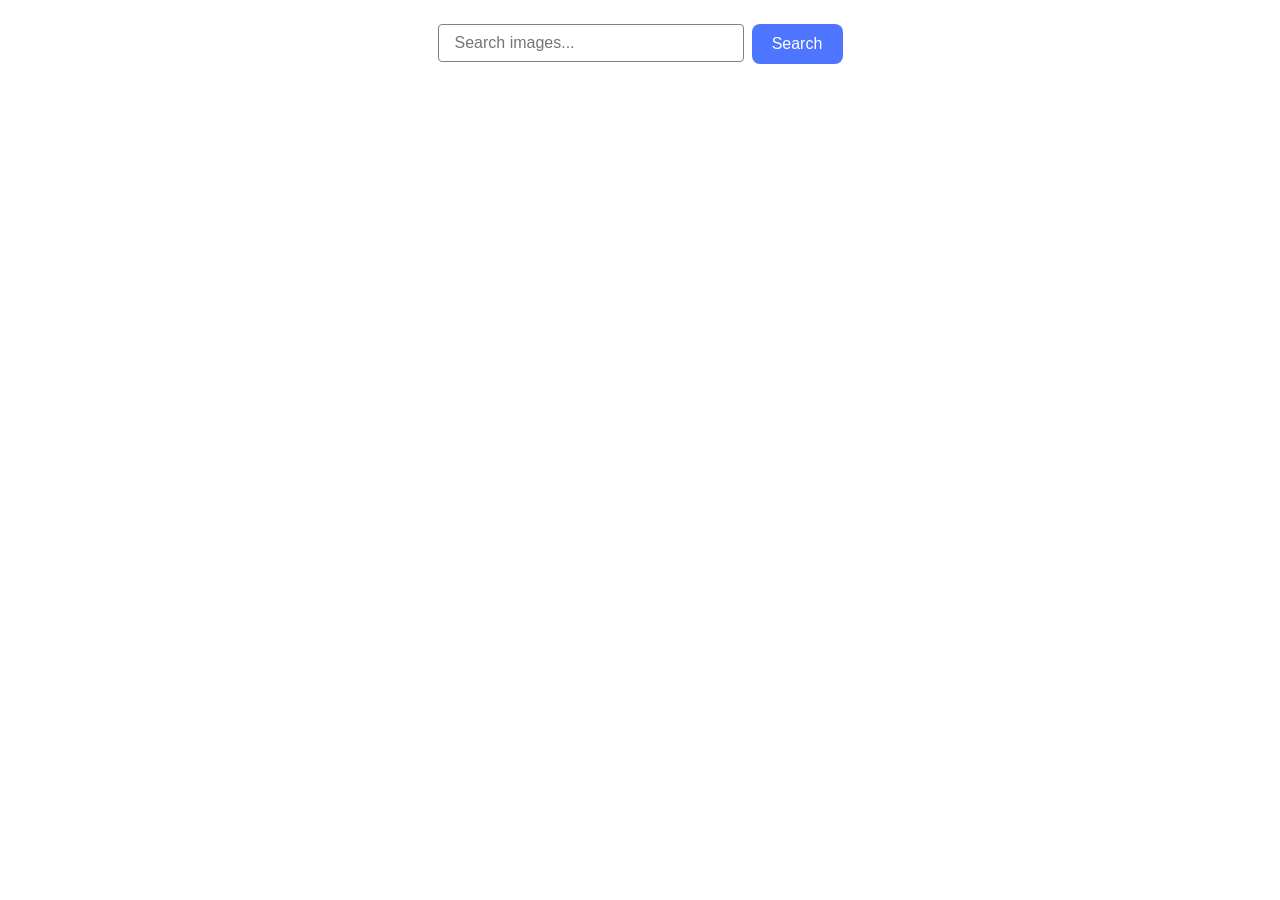
<file: src/index.html>
<!doctype html>
<html lang="en">
  <head>
    <meta charset="UTF-8" />
    <link rel="icon" type="image/svg+xml" href="/favicon.svg" />
    <meta name="viewport" content="width=device-width, initial-scale=1.0" />
    <title>Vanilla App Template</title>
    <link rel="stylesheet" href="./css/styles.css" />
  </head>
  <body>
    <form class="form">
      <label>
        <input
          type="text"
          name="search-text"
          placeholder="Search images..."
          required
        />
      </label>
      <button type="submit">Search</button>
    </form>
    <ul class="gallery"></ul>
    <span class="loader is-hidden"></span>
    <script type="module" src="./main.js"></script>
  </body>
</html>
</file>
<file: src/css/styles.css>
/**
  |============================
  | include css partials with
  | default @import url()
  |============================
*/
/* Common styles */
@import url('./reset.css');
@import url('./base.css');
@import url('./loader.css');
@import url('./form.css');
</file>
